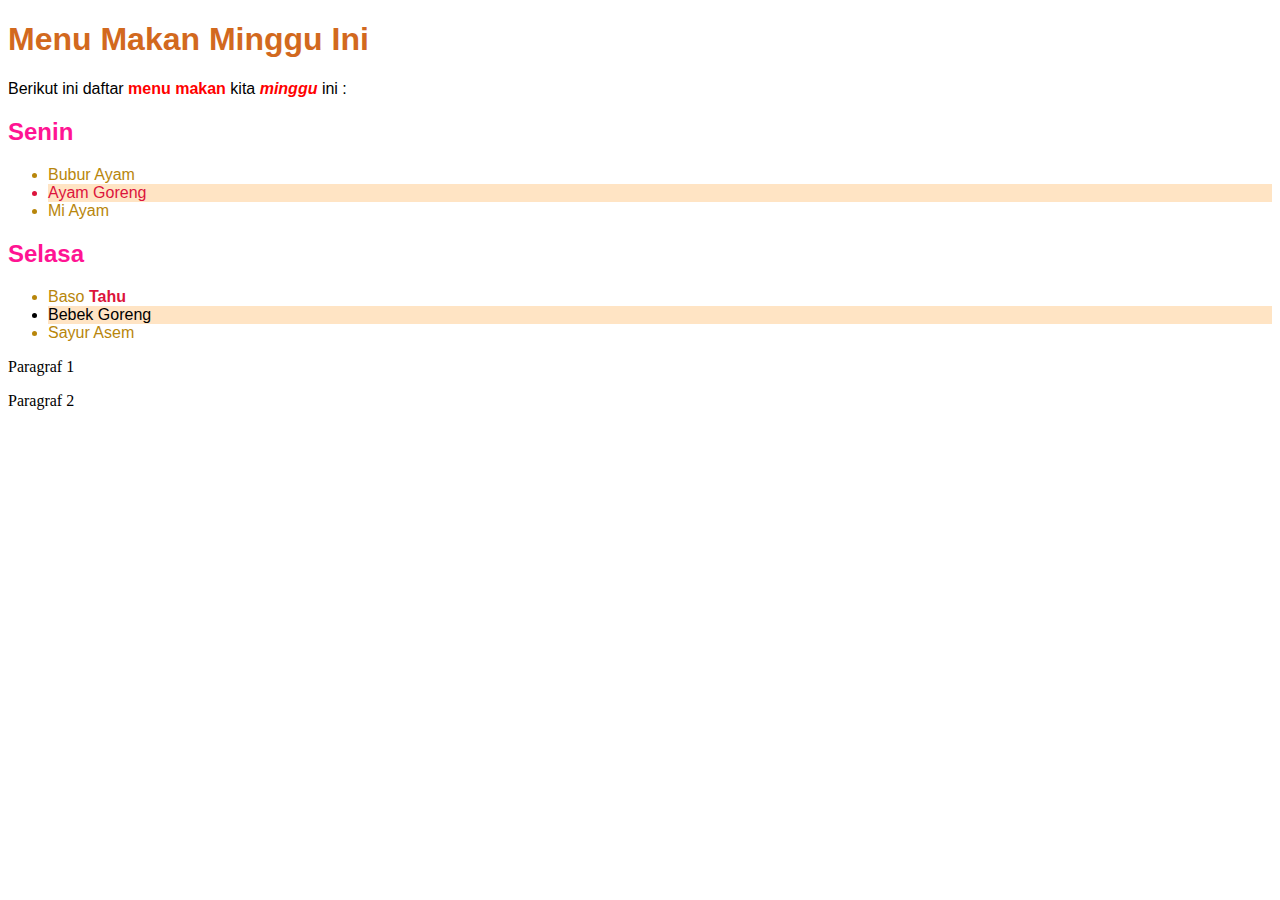
<file: CSS-Kelas Terbuka/CSS Selector/index.html>
<!DOCTYPE html>
<html lang="en">
<head>
    <meta charset="UTF-8">
    <meta name="viewport" content="width=device-width, initial-scale=1.0">
    <link rel="shortcut icon" href="CSS-logo.png" type="image/x-icon">
    <link rel="stylesheet" href="style.css">
    <title>CSS Selector</title>
</head>
<body>
    <h1>Menu Makan Minggu Ini</h1>
    <p>Berikut ini daftar <b>menu makan</b> kita <i><b>minggu</b></i> ini :</p>
    <h2>Senin</h2>
    <ul>
        <li class="sarapan">Bubur Ayam</li>
        <li class="makan-siang" id="senin">Ayam Goreng</li>
        <li class="makan-malam">Mi Ayam</li>
    </ul>
    </p>
    <h2>Selasa</h2>
    <ul>
        <li class="sarapan">Baso <b>Tahu</b></li>
        <li class="makan-siang">Bebek Goreng</li>
        <li class="makan-malam">Sayur Asem</li>
    </ul>
    <p>Paragraf 1</p>
    <p>Paragraf 2</p>
</body>
</html>
</file>
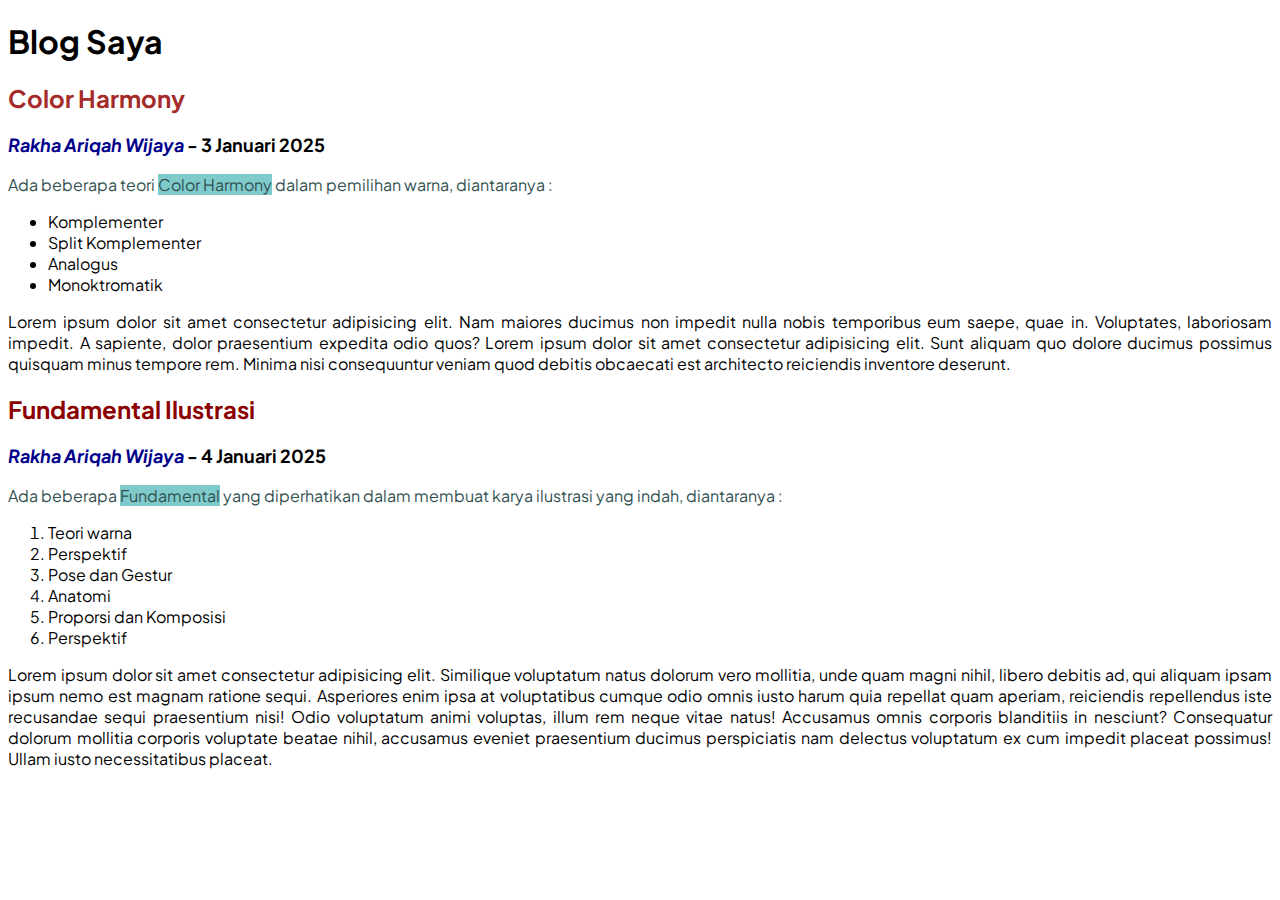
<file: CSS-Kelas Terbuka/Latihan CSS-1/index.html>
<!DOCTYPE html>
<html lang="en">
<head>
    <meta charset="UTF-8">
    <meta name="viewport" content="width=device-width, initial-scale=1.0">
    <link rel="stylesheet" href="style.css">
    <title>Latihan CSS</title>
</head>
<body>
    <h1>Blog Saya</h1>
    
    <!-- Blog Color Harmony -->
    <h2 class="artikel" id="artikel-1">Color Harmony</h2>
    <h3 class="credit"><span class="penulis">Rakha Ariqah Wijaya</span> - <span class="tanggal">3 Januari 2025</span></h3>
    <p>Ada beberapa teori <span>Color Harmony</span> dalam pemilihan warna, diantaranya :</p>
    <ul>
        <li>Komplementer</li>
        <li>Split Komplementer</li>
        <li>Analogus</li>
        <li>Monoktromatik</li>
    </ul>
    <p>Lorem ipsum dolor sit amet consectetur adipisicing elit. Nam maiores ducimus non impedit nulla nobis temporibus eum saepe, quae in. Voluptates, laboriosam impedit. A sapiente, dolor praesentium expedita odio quos? Lorem ipsum dolor sit amet consectetur adipisicing elit. Sunt aliquam quo dolore ducimus possimus quisquam minus tempore rem. Minima nisi consequuntur veniam quod debitis obcaecati est architecto reiciendis inventore deserunt.</p>

    <!-- Blog Fundamental Ilustrasi -->
     <h2 class="artikel" id="artikel-2">Fundamental Ilustrasi</h2>
    <h3 class="credit"><span class="penulis">Rakha Ariqah Wijaya</span> - <span class="tanggal">4 Januari 2025</span></h3>
    <p>Ada beberapa <span>Fundamental</span> yang diperhatikan dalam membuat karya ilustrasi yang indah, diantaranya :</p>
    <ol>
        <li>Teori warna</li>
        <li> Perspektif</li>
        <li> Pose dan Gestur</li>
        <li> Anatomi</li>
        <li> Proporsi dan Komposisi</li>
        <li> Perspektif</li>
    </ol>
    <p>Lorem ipsum dolor sit amet consectetur adipisicing elit. Similique voluptatum natus dolorum vero mollitia, unde quam magni nihil, libero debitis ad, qui aliquam ipsam ipsum nemo est magnam ratione sequi.
    Asperiores enim ipsa at voluptatibus cumque odio omnis iusto harum quia repellat quam aperiam, reiciendis repellendus iste recusandae sequi praesentium nisi! Odio voluptatum animi voluptas, illum rem neque vitae natus!
    Accusamus omnis corporis blanditiis in nesciunt? Consequatur dolorum mollitia corporis voluptate beatae nihil, accusamus eveniet praesentium ducimus perspiciatis nam delectus voluptatum ex cum impedit placeat possimus! Ullam iusto necessitatibus placeat.</p>
</body>
</html>
</file>
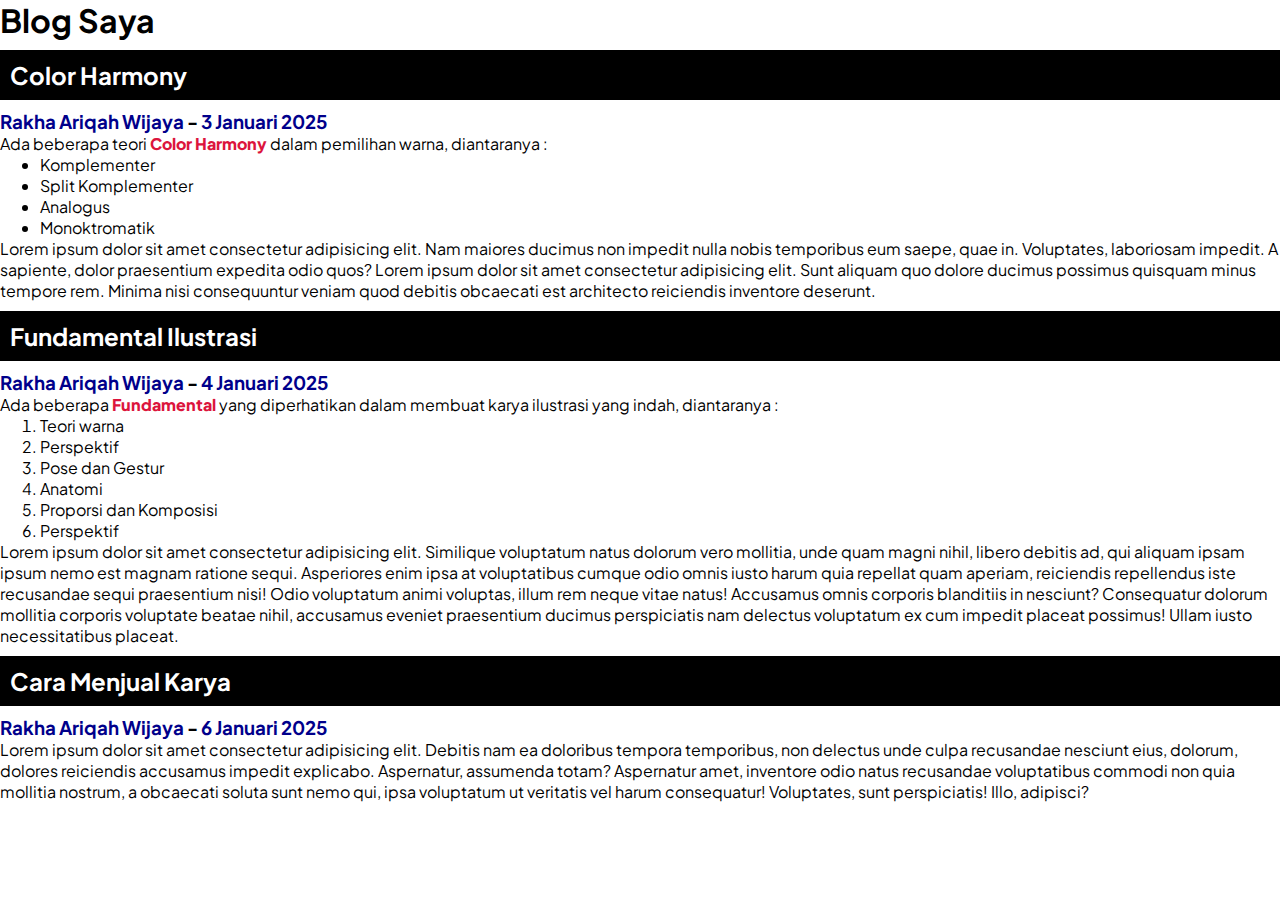
<file: CSS-Kelas Terbuka/Latihan CSS-2/index.html>
<!DOCTYPE html>
<html lang="en">
<head>
    <meta charset="UTF-8">
    <meta name="viewport" content="width=device-width, initial-scale=1.0">
    <link rel="stylesheet" href="style.css">
    <title>Latihan CSS 2</title>
</head>
<body>
    <h1>Blog Saya</h1>
    
    <!-- Blog Color Harmony -->
    <div class="judul"><h2 class="artikel" id="artikel-1">Color Harmony</h2></div>
    <h3 class="credit"><span class="penulis">Rakha Ariqah Wijaya</span> - <span class="tanggal">3 Januari 2025</span></h3>
    <p>Ada beberapa teori <span>Color Harmony</span> dalam pemilihan warna, diantaranya :</p>
    <ul>
        <li>Komplementer</li>
        <li>Split Komplementer</li>
        <li>Analogus</li>
        <li>Monoktromatik</li>
    </ul>
    <p>Lorem ipsum dolor sit amet consectetur adipisicing elit. Nam maiores ducimus non impedit nulla nobis temporibus eum saepe, quae in. Voluptates, laboriosam impedit. A sapiente, dolor praesentium expedita odio quos? Lorem ipsum dolor sit amet consectetur adipisicing elit. Sunt aliquam quo dolore ducimus possimus quisquam minus tempore rem. Minima nisi consequuntur veniam quod debitis obcaecati est architecto reiciendis inventore deserunt.</p>

    <!-- Blog Fundamental Ilustrasi -->
    <div class="judul"><h2 class="artikel" id="artikel-2">Fundamental Ilustrasi</h2></div>
    <h3 class="credit"><span class="penulis">Rakha Ariqah Wijaya</span> - <span class="tanggal">4 Januari 2025</span></h3>
    <p>Ada beberapa <span>Fundamental</span> yang diperhatikan dalam membuat karya ilustrasi yang indah, diantaranya :</p>
    <ol>
        <li>Teori warna</li>
        <li> Perspektif</li>
        <li> Pose dan Gestur</li>
        <li> Anatomi</li>
        <li> Proporsi dan Komposisi</li>
        <li> Perspektif</li>
    </ol>
    <p>Lorem ipsum dolor sit amet consectetur adipisicing elit. Similique voluptatum natus dolorum vero mollitia, unde quam magni nihil, libero debitis ad, qui aliquam ipsam ipsum nemo est magnam ratione sequi.
    Asperiores enim ipsa at voluptatibus cumque odio omnis iusto harum quia repellat quam aperiam, reiciendis repellendus iste recusandae sequi praesentium nisi! Odio voluptatum animi voluptas, illum rem neque vitae natus!
    Accusamus omnis corporis blanditiis in nesciunt? Consequatur dolorum mollitia corporis voluptate beatae nihil, accusamus eveniet praesentium ducimus perspiciatis nam delectus voluptatum ex cum impedit placeat possimus! Ullam iusto necessitatibus placeat.</p>

    <!-- Blog Cara Menjual Karya -->
     <div class="judul"><h2 class="artikel" id="artikel-3">Cara Menjual Karya</h2></div>
     <h3 class="credit"><span class="penulis">Rakha Ariqah Wijaya</span> - <span class="tanggal">6 Januari 2025</span></h3>
     <p>Lorem ipsum dolor sit amet consectetur adipisicing elit. Debitis nam ea doloribus tempora temporibus, non delectus unde culpa recusandae nesciunt eius, dolorum, dolores reiciendis accusamus impedit explicabo. Aspernatur, assumenda totam?
     Aspernatur amet, inventore odio natus recusandae voluptatibus commodi non quia mollitia nostrum, a obcaecati soluta sunt nemo qui, ipsa voluptatum ut veritatis vel harum consequatur! Voluptates, sunt perspiciatis! Illo, adipisci?</p>
</body>
</html>
</file>
<file: CSS-Kelas Terbuka/CSS Selector/style.css>
/* Universal Selector */
*{
    font-family: Arial, Helvetica, sans-serif;

}

/* Type Selector */
h1{
    color: chocolate;
}
h2{
    color: blueviolet;
}

/* Class Selector */
li.sarapan, li.makan-malam{
    color: darkgoldenrod;
}
li.makan-siang{
    background-color: bisque;
}

/* ID Selector */
#senin{
    color: crimson;
}

/* Child Selector */
p>b{
    color: blue;
}
li>b{
    color: crimson;
}

/* Decendant Selector */
p b{
    color: red;
}

/* Adjacent Sibling Selector */
p+h2{
    color: deeppink;
}

/* General Sibling Selector */
h2~p{
    font-family: 'Times New Roman', Times, serif;
}
</file>
<file: CSS-Kelas Terbuka/Latihan CSS-1/style.css>
@import url('https://fonts.googleapis.com/css2?family=Plus+Jakarta+Sans:ital,wght@0,200..800;1,200..800&display=swap');

/* Universal Selector */
*{
    font-family: Plus Jakarta Sans;
}

/* Type Selector */
h1{
    font-size: 32px;
}

/* Class Selector */
h2.artikel{
    font-size: 24px;
}
.credit{
    font-size: 18px;
}
.penulis{
    color:darkblue;
    font-style: italic;
}

/* Id Selector */
#artikel-1{
    color: brown;
}
#artikel-2{
    color: darkred;
}

/* Child Selector */
p>span{
    background-color: rgba(0, 150, 150, 0.5);
}

/* First Child */
h3+p{
    color:darkslategrey ;
}

/* All Child */
h1~p{
    text-align: justify;
}
</file>
<file: CSS-Kelas Terbuka/Latihan CSS-2/style.css>
@import url('https://fonts.googleapis.com/css2?family=Plus+Jakarta+Sans:ital,wght@0,200..800;1,200..800&display=swap');

*{
    font-family:"Plus Jakarta Sans";
    box-sizing: border-box;
    margin: 0px;
}

h1{
    font-size:xx-large;
}
span{
    color: darkblue;
}
p>span{
    color: crimson;
    font-weight: 800;
}

.judul{
    background-color: black;
    color: white;
    padding: 10px;
    margin: 10px 0px 10px;
}
</file>
